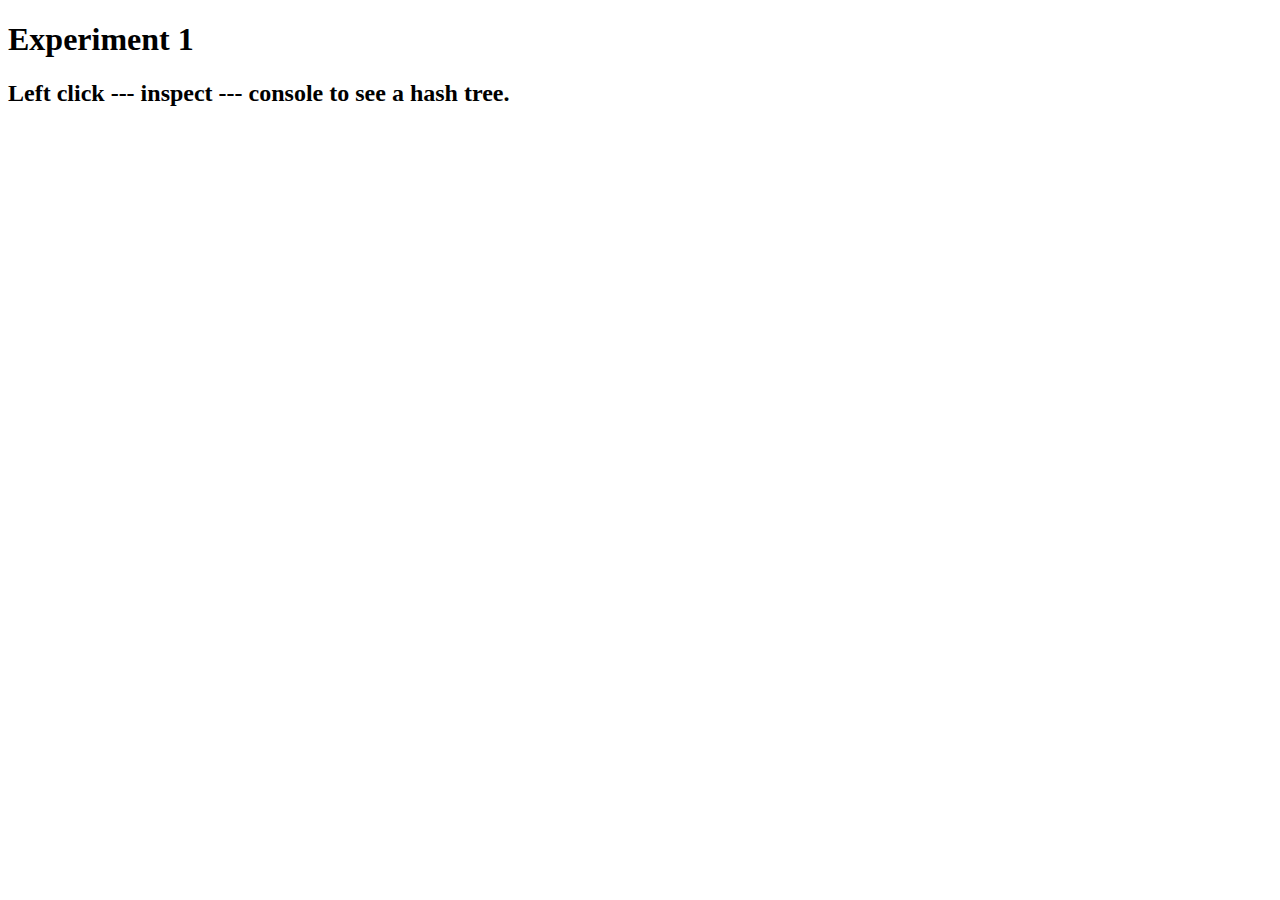
<file: exp/exp1.html>
<!DOCTYPE html>
<html lang="en">
<head>
    <meta charset="UTF-8">
    <meta name="viewport" content="width=device-width, initial-scale=1.0">
    <title>exp1</title>
    <link rel="icon" href="Images/icon.png">
</head>
<body>
    <h1>Experiment 1</h1>
    <h2>Left click --- inspect --- console to see a hash tree.</h2>
    <script>
        var pattern = "#";
     for (i=0; i<7; i++){
        console.log(pattern.repeat(i));
     }
   </script>

</body>
</html>
</file>
